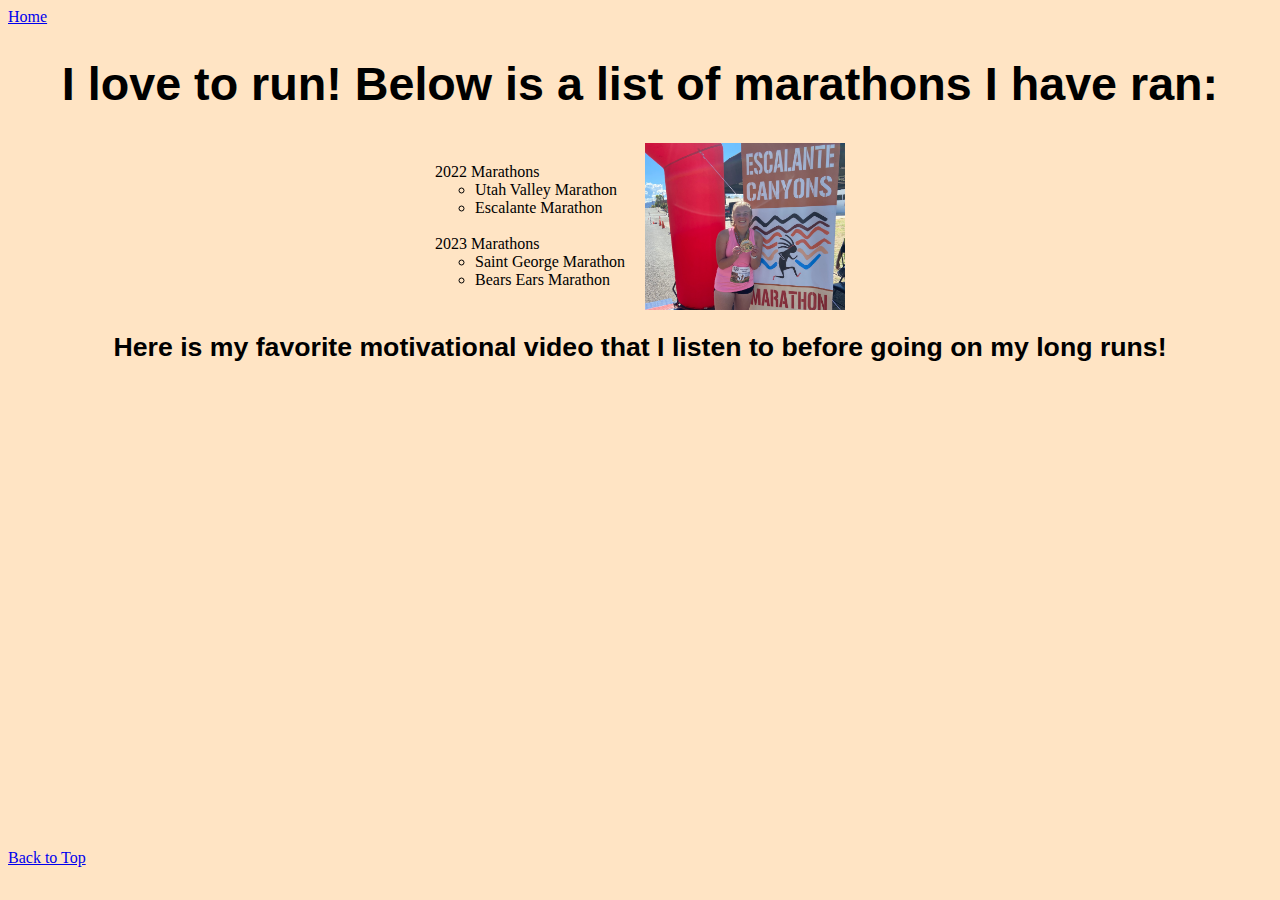
<file: newpage.html>
<!DOCTYPE html>
<html lang="en">
<head>
    <meta charset="UTF-8">
    <meta name="viewport" content="width=device-width, initial-scale=1.0">
    <title>Document</title>
    <link rel="stylesheet" type="text/css" href="css/mystyles.css">
</head>
<body id="hobbies">
    <li class="nav-item"><a class="nav-link px-lg-3 py-3 py-lg-4" href="index.html">Home</a></li>
    <h1>I love to run! Below is a list of marathons I have ran:</h1>
    <div class="content">
    <div class="text">
    <ol id="marathonlist">
        <li>2022 Marathons
        
        <ul> 
            <li> Utah Valley Marathon</li>
            <li>Escalante Marathon</li>
            </ul>
            <br>
        </li>
        
        <li>
            2023 Marathons
        <ul>
            <li> Saint George Marathon</li>
            <li>Bears Ears Marathon</li>
            </ul>
        </li>
    </ol>
    </div>
    <div class="image">
    <!-- <div id="marathonimg"> -->
    <img src="assets/img/IMG_1133 copy.jpeg" alt="Marathon Picture">
    <!-- width="200px" height="150px"> -->
    </div>
    </div>
    

    <h2> Here is my favorite motivational video that I listen to before going on my long runs!</h2>
    <div id="video-container">
    <iframe width="760" height="428" src="https://www.youtube.com/embed/hbkZrOU1Zag" title="The Ultimate Motivational Clip - Rise &amp; Shine!" frameborder="0" allow="accelerometer; autoplay; clipboard-write; encrypted-media; gyroscope; picture-in-picture; web-share" referrerpolicy="strict-origin-when-cross-origin" allowfullscreen></iframe>
    </div>
    <br>
    <br>

   <div class="tableau-container">
    <div class='tableauPlaceholder' id='viz1713992202264' style='position: relative'><noscript><a href='#'><img alt='Pac-Man Machine ' src='https:&#47;&#47;public.tableau.com&#47;static&#47;images&#47;FD&#47;FDRKPW3BT&#47;1_rss.png' style='border: none' /></a></noscript><object class='tableauViz'  style='display:none;'><param name='host_url' value='https%3A%2F%2Fpublic.tableau.com%2F' /> <param name='embed_code_version' value='3' /> <param name='path' value='shared&#47;FDRKPW3BT' /> <param name='toolbar' value='yes' /><param name='static_image' value='https:&#47;&#47;public.tableau.com&#47;static&#47;images&#47;FD&#47;FDRKPW3BT&#47;1.png' /> <param name='animate_transition' value='yes' /><param name='display_static_image' value='yes' /><param name='display_spinner' value='yes' /><param name='display_overlay' value='yes' /><param name='display_count' value='yes' /><param name='language' value='en-US' /><param name='filter' value='_gl=1*h89zu8*_ga*NjQ5ODYxNDMuMTcxMDc3MTk0OQ..*_ga_8YLN0SNXVS*MTcxMzk5MTE5NS41LjEuMTcxMzk5MjE0Mi4wLjAuMA..' /></object></div>                <script type='text/javascript'>                    var divElement = document.getElementById('viz1713992202264');                    var vizElement = divElement.getElementsByTagName('object')[0];                    vizElement.style.width='1200px';vizElement.style.height='1627px';                    var scriptElement = document.createElement('script');                    scriptElement.src = 'https://public.tableau.com/javascripts/api/viz_v1.js';                    vizElement.parentNode.insertBefore(scriptElement, vizElement);                </script>
   </div>
   
    <a href="#top" class="back-to-top">Back to Top</a>
</body>
</html>
</file>
<file: css/mystyles.css>
#home h1{
    color: white;
}

#home h2{
    font-size: 35px;
}
#resume h2 {
    font-size: 50px;
}

#hobbies h1 {
    font-size: 35pt;
    font-family: Arial, Helvetica, sans-serif;
    text-align: center;
    color: black;
}
#marathonlist{
    list-style-type: none;
    padding: 0;
}
.content{
    display: flex;
    align-items: center;
    justify-content: center;
}
.text {
    margin-right: 20px;
}
.image img{
    display: block;
    margin-left: auto;
    max-width: 200px;
    height: auto;
}
#hobbies h2{
    font-size: 20pt;
    font-family: Arial, Helvetica, sans-serif;
    text-align: center;
    color: black;
}
/* #marathonimg{
    display: block;
    margin: 0 auto;
    width: 100px;
    height:50px */
/* } */
#video-container {
    text-align: center;

}

#video-container iframe {
    display: block; /* Ensure the iframe is a block-level element */
    margin: 0 auto; /* Center the block-level iframe horizontally */
}

#hobbies {
    background-color: bisque;
}

.tableau-container{
   margin: 0 auto;
   width: fit-content;
}



/* .tableau-container{ */
    /* width: 100%;
    height: auto;
    overflow-y: hidden;
    overflow-x: auto; */
    /* display: flex; */
    /* justify-content: center;
    align-items: center; */
/* } */

/* .tableau-container { 
    height: 100vh;
    overflow: auto;
    justify-content: center;
    align-items: center;
}

.tableauPlaceholder,
.tableauViz{
    width: 100%;
    height: 100vh; */


    
/* @media screen and (max-width: 768px) {
    .tableau-container{
        overflow-x: auto !important;
}
}   */
</file>
